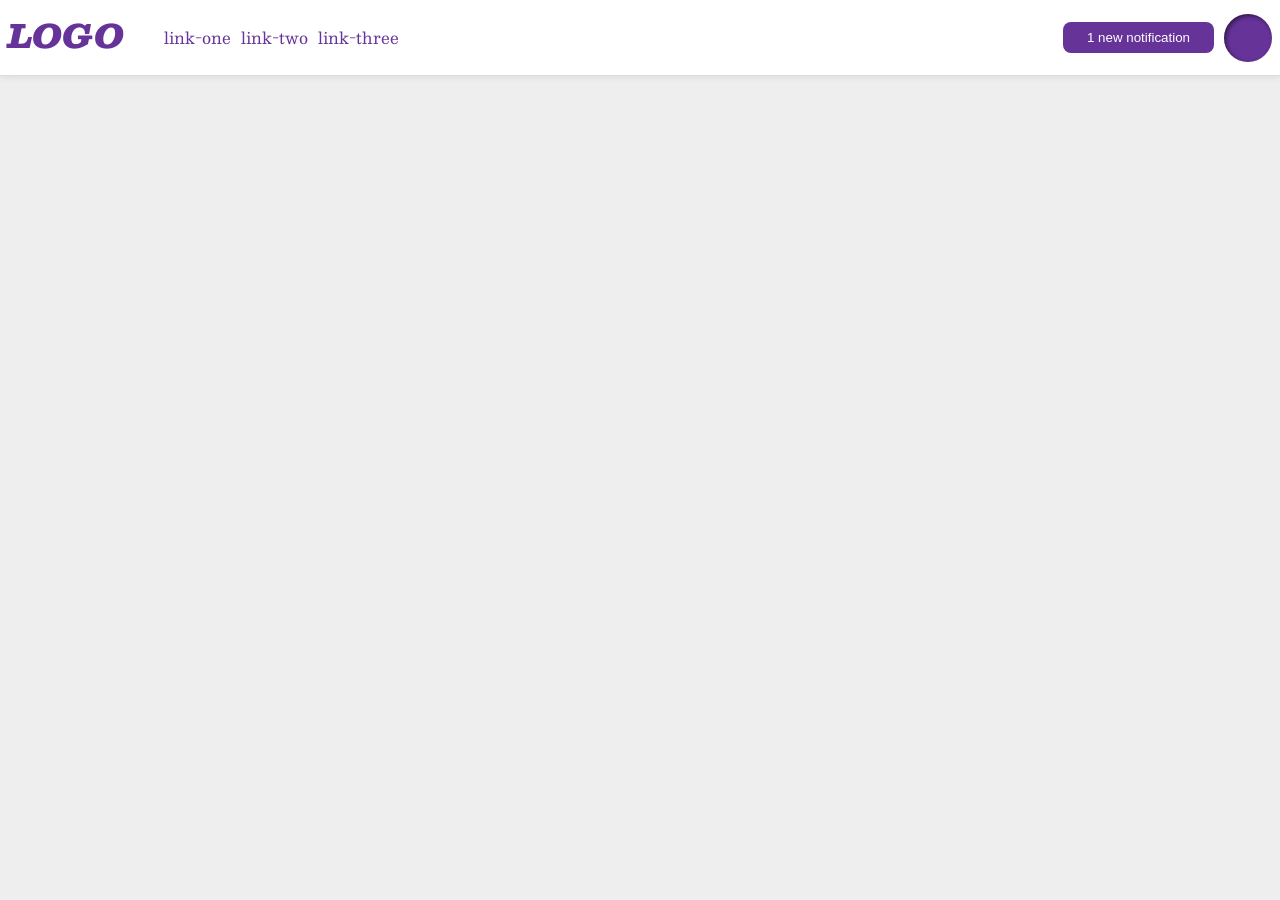
<file: flex/03-flex-header-2/index.html>
<!DOCTYPE html>
<html lang="en">
  <head>
    <meta charset="UTF-8">
    <meta http-equiv="X-UA-Compatible" content="IE=edge">
    <meta name="viewport" content="width=device-width, initial-scale=1.0">
    <title>Flex Header 2</title>
    <link rel="stylesheet" href="style.css">
  </head>
  <body>
    <div class="header">
      <div class="logo">
        LOGO
      </div>
      <ul class="links">
        <li><a href="https://google.com">link-one</a></li>
        <li><a href="https://google.com">link-two</a></li>
        <li><a href="https://google.com">link-three</a></li>
      </ul>
      <div class="right-side">
      <button class="notifications">
        1 new notification
      </button>
      <div class="profile-image"></div>
    </div>
  </div>
  </body>
</html>
</file>
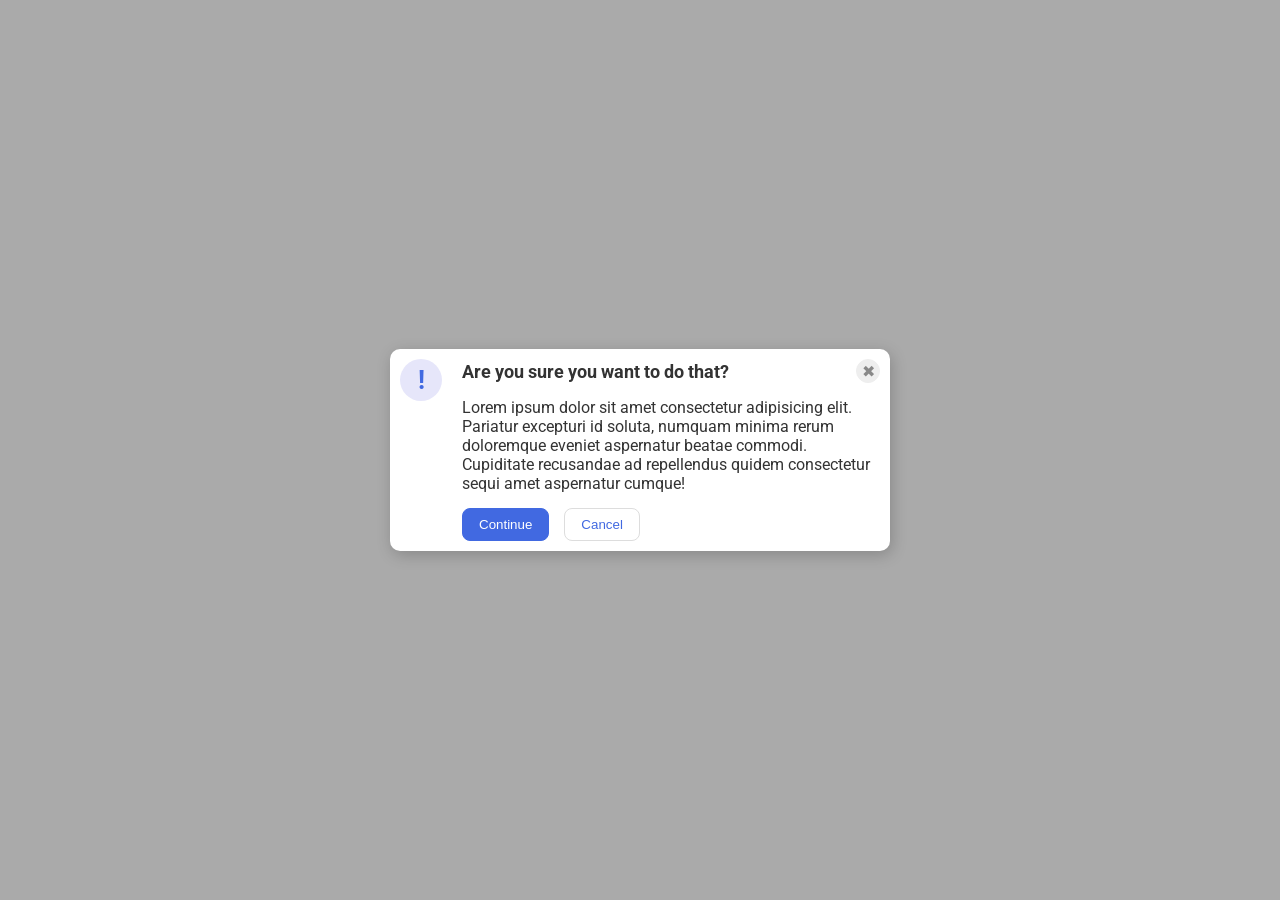
<file: flex/05-flex-modal/index.html>
<!DOCTYPE html>
<html lang="en">
  <head>
    <meta charset="UTF-8">
    <meta http-equiv="X-UA-Compatible" content="IE=edge">
    <meta name="viewport" content="width=device-width, initial-scale=1.0">
    <link rel="stylesheet" href="style.css">
    <title>Modal</title>
  </head>
  <body>
    <div class="modal">
      <div class="icon">!</div>
      <div class="start">
      <div class="header">Are you sure you want to do that?</div>
      <button class="close-button">✖</button>
     
      <div class="text">Lorem ipsum dolor sit amet consectetur adipisicing elit. Pariatur excepturi id soluta, numquam minima rerum doloremque eveniet aspernatur beatae commodi. Cupiditate recusandae ad repellendus quidem consectetur sequi amet aspernatur cumque!</div>

      
      <button class="continue">Continue</button>
      <button class="cancel">Cancel</button></div>
    </div>
  </body>
</html>
</file>
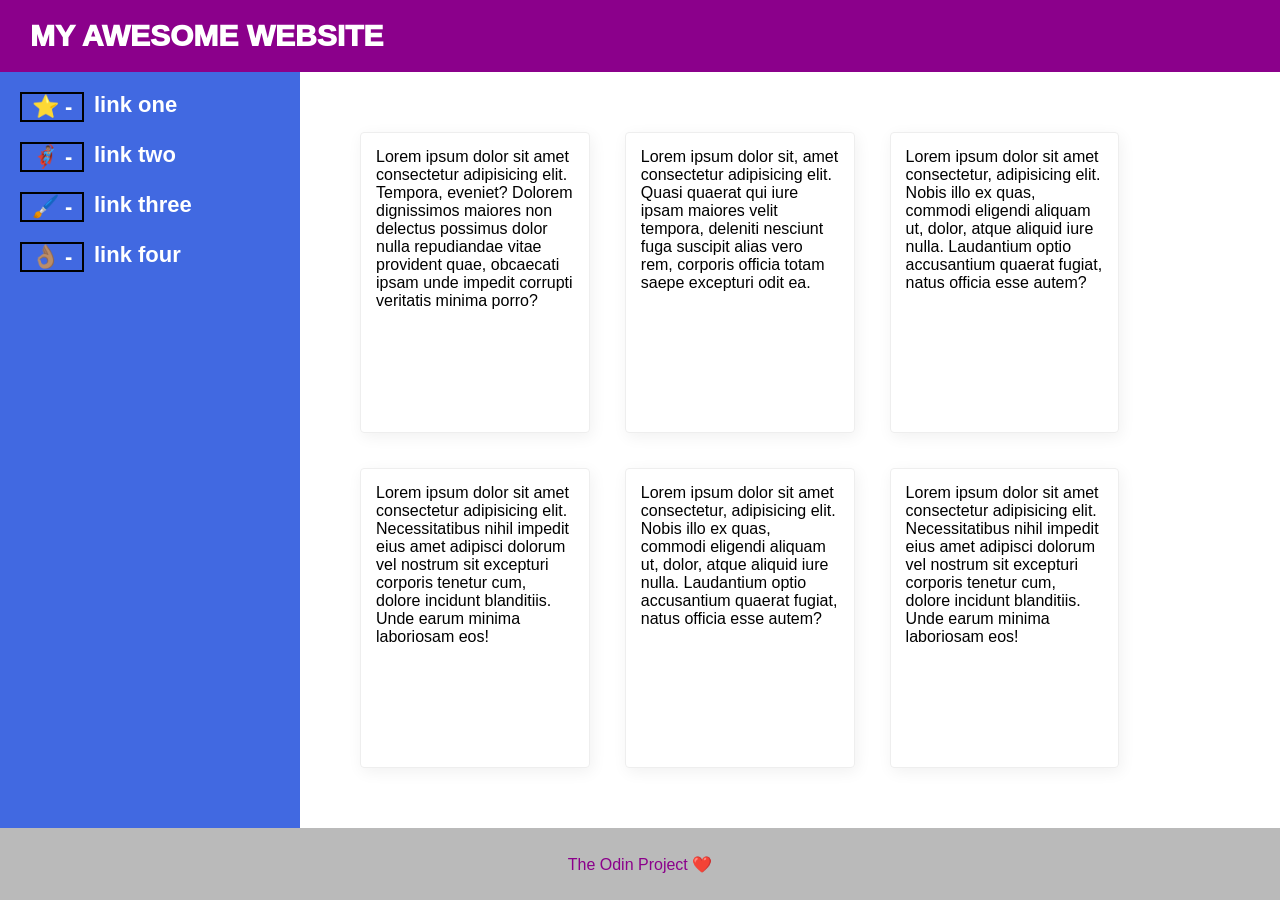
<file: flex/07-flex-layout-2/index.html>
<!DOCTYPE html>
<html lang="en">
  <head>
    <meta charset="UTF-8">
    <meta http-equiv="X-UA-Compatible" content="IE=edge">
    <meta name="viewport" content="width=device-width, initial-scale=1.0">
    <title>The Holy Grail</title>
    <link rel="stylesheet" href="style.css">
  </head>
  <body>
    <div class="header">
      MY AWESOME WEBSITE
    </div>
    <div class="web">
    <div class="sidebar">
      <ul>
        <li><a href="#"><div class="icon">⭐ -</div>  <div class="link"> link one</div></a></li>
        <li><a href="#"><div class="icon">🦸🏽‍♂️ -</div>  <div class="link">link two</div></a></li>
        <li><a href="#"><div class="icon">🖌️ -</div>  <div class="link">link three</div></a></li>
        <li><a href="#"><div class="icon">👌🏽 -</div>  <div class="link">link four</div></a></li>
      </ul>
    </div>

<div class="content">
    <div class="card">Lorem ipsum dolor sit amet consectetur adipisicing elit. Tempora, eveniet? Dolorem dignissimos maiores non delectus possimus dolor nulla repudiandae vitae provident quae, obcaecati ipsam unde impedit corrupti veritatis minima porro?</div>
    <div class="card">Lorem ipsum dolor sit, amet consectetur adipisicing elit. Quasi quaerat qui iure ipsam maiores velit tempora, deleniti nesciunt fuga suscipit alias vero rem, corporis officia totam saepe excepturi odit ea.</div>
    <div class="card">Lorem ipsum dolor sit amet consectetur, adipisicing elit. Nobis illo ex quas, commodi eligendi aliquam ut, dolor, atque aliquid iure nulla. Laudantium optio accusantium quaerat fugiat, natus officia esse autem?</div>
    <div class="card">Lorem ipsum dolor sit amet consectetur adipisicing elit. Necessitatibus nihil impedit eius amet adipisci dolorum vel nostrum sit excepturi corporis tenetur cum, dolore incidunt blanditiis. Unde earum minima laboriosam eos!</div>
    <div class="card">Lorem ipsum dolor sit amet consectetur, adipisicing elit. Nobis illo ex quas, commodi eligendi aliquam ut, dolor, atque aliquid iure nulla. Laudantium optio accusantium quaerat fugiat, natus officia esse autem?</div>
    <div class="card">Lorem ipsum dolor sit amet consectetur adipisicing elit. Necessitatibus nihil impedit eius amet adipisci dolorum vel nostrum sit excepturi corporis tenetur cum, dolore incidunt blanditiis. Unde earum minima laboriosam eos!</div>
  </div>
</div>
    <div class="footer">
      The Odin Project ❤️
    </div>
  </body>
</html>
</file>
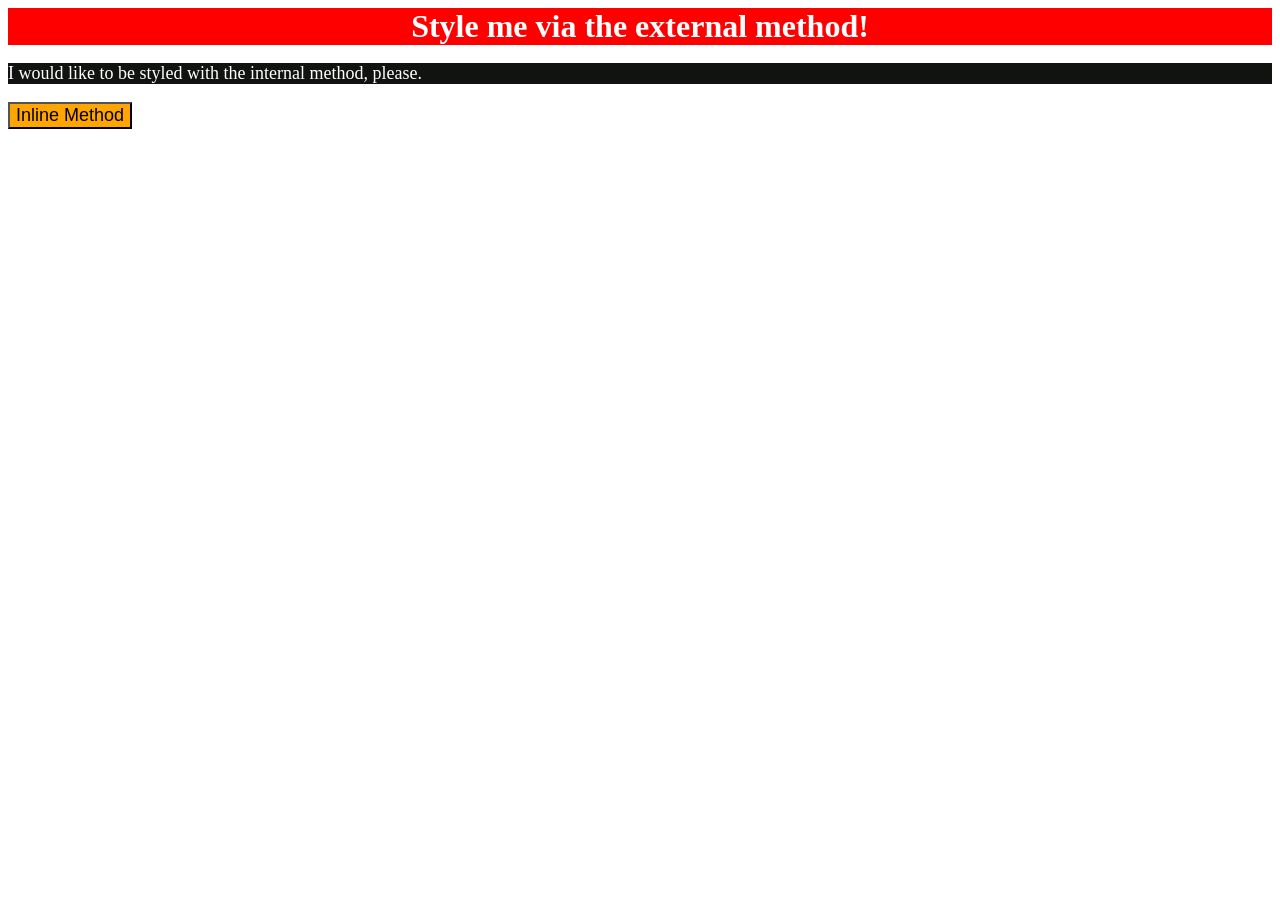
<file: foundations/01-css-methods/index.html>
<!DOCTYPE html>
<html lang="en">
  <head>
    <meta charset="UTF-8">
    <meta http-equiv="X-UA-Compatible" content="IE=edge">
    <meta name="viewport" content="width=device-width, initial-scale=1.0">
    <title>Methods for Adding CSS</title>
    <link rel="stylesheet" href="styles.css">
    <style>
  p{
    background-color: rgb(17, 19, 17);
    color:white;
    font-size:18px ;

  }
    </style>
  </head>
  <body>
    <div>Style me via the external method!</div>
    <p>I would like to be styled with the internal method, please.</p>
    <button style="background-color: orange;font-size: 18px;">Inline Method</button>
  </body>
</html>
</file>
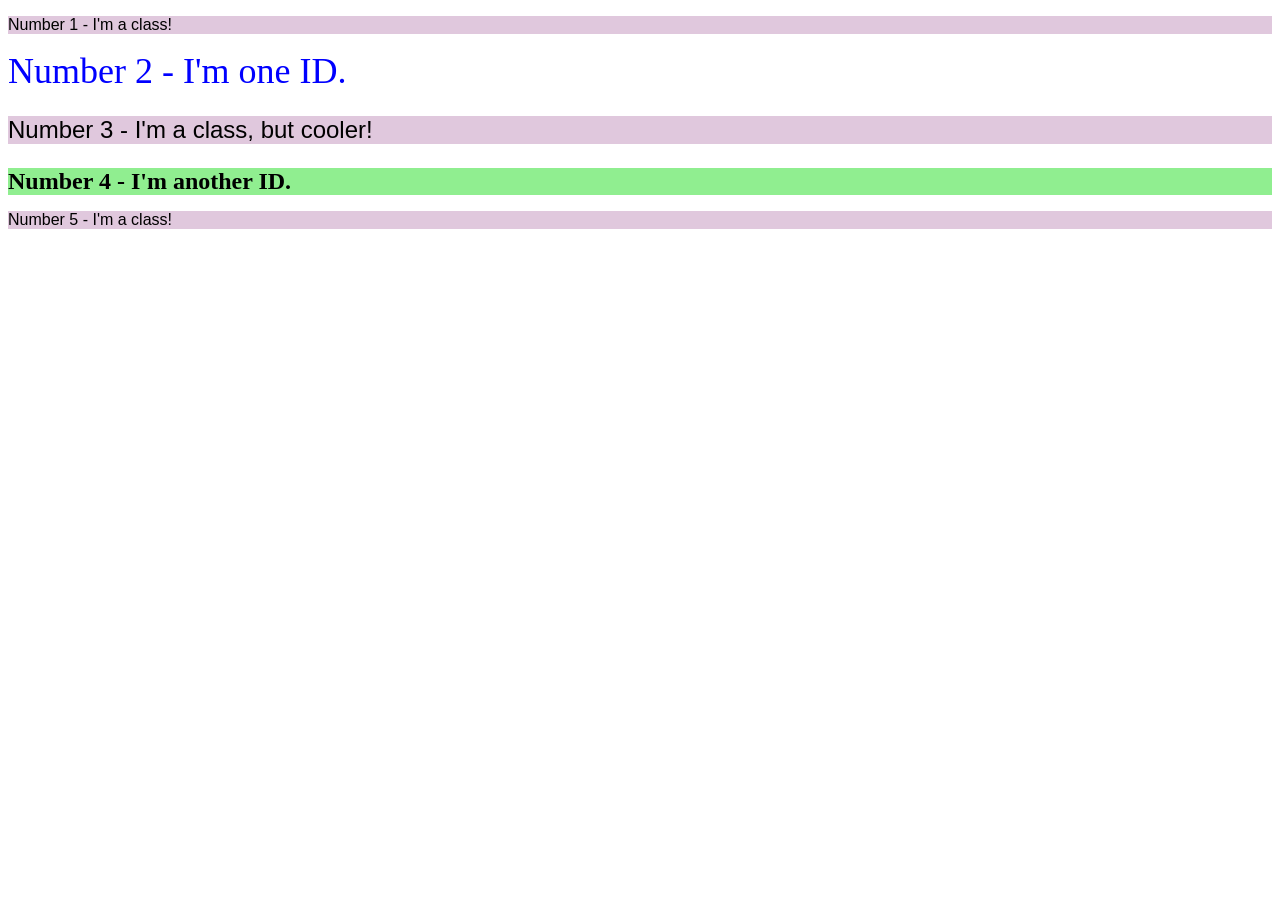
<file: foundations/02-class-id-selectors/index.html>
<!DOCTYPE html>
<html lang="en">
  <head>
    <meta charset="UTF-8">
    <meta http-equiv="X-UA-Compatible" content="IE=edge">
    <meta name="viewport" content="width=device-width, initial-scale=1.0">
    <title>Class and ID Selectors</title>
    <link rel="stylesheet" href="style.css">
  </head>
  <body>
    <p class="odd">Number 1 - I'm a class!</p>
    <div id="two">Number 2 - I'm one ID.</div>
    <p class="odd third">Number 3 - I'm a class, but cooler!</p>
    <div id="four">Number 4 - I'm another ID.</div>
    <p class="odd">Number 5 - I'm a class!</p>
  </body>
</html>
</file>
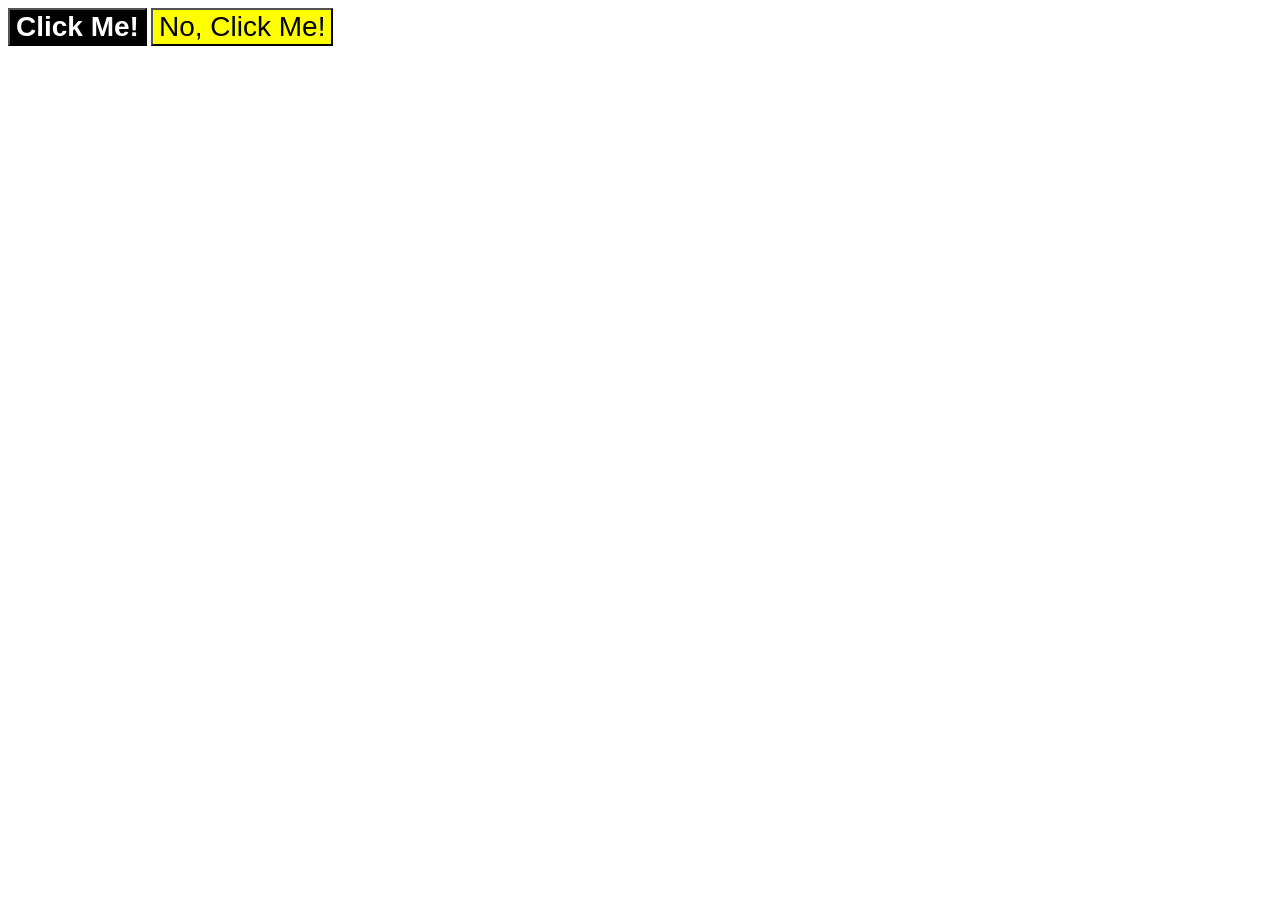
<file: foundations/03-grouping-selectors/index.html>
<!DOCTYPE html>
<html lang="en">
  <head>
    <meta charset="UTF-8">
    <meta http-equiv="X-UA-Compatible" content="IE=edge">
    <meta name="viewport" content="width=device-width, initial-scale=1.0">
    <title>Grouping Selectors</title>
    <link rel="stylesheet" href="style.css">
  </head>
  <body>
    <button id="first">Click Me!</button>
    <button id="second">No, Click Me!</button>
  </body>
</html>
</file>
<file: flex/03-flex-header-2/style.css>
/* this is some magical font-importing.  
you'll learn about it later. */
@import url('https://fonts.googleapis.com/css2?family=Besley:ital,wght@0,400;1,900&display=swap');

body {
  margin: 0;
  background: #eee;
  font-family: Besley, serif;
}

.header {
  background: white;
  border-bottom: 1px solid #ddd;
  box-shadow: 0 0 8px rgba(0,0,0,.1);
  display: flex;
  padding:8px;
}

.profile-image {
  background: rebeccapurple;
  box-shadow: inset 2px 2px 4px rgba(0,0,0,.5);
  border-radius: 50%;
  width: 48px;
  height: 48px;
}

.logo {
  color: rebeccapurple;
  font-size: 32px;
  font-weight: 900;
  font-style: italic;
}

button {
  border: none;
  border-radius: 8px;
  background: rebeccapurple;
  color: white;
  padding: 8px 24px;
}

a {
  /* this removes the line under our links */
  text-decoration: none;
  color: rebeccapurple;
}

ul {
  list-style-type: none;
  display: flex;
  margin-right: auto;
  gap:10px;
}
.right-side{
  display: flex;
  gap:10px;
  align-items: center;
}
</file>
<file: flex/05-flex-modal/style.css>
@import url('https://fonts.googleapis.com/css2?family=Roboto:wght@400;700&display=swap');

html, body {
  height: 100%;
}

body {
  font-family: Roboto, sans-serif;
  margin: 0;
  background: #aaa;
  color: #333;
  /* I'll give you this one for free lol */
  display: flex;
  align-items: center;
  justify-content: center;
}

.modal {
  background: white;
  width: 480px;
  border-radius: 10px;
 
  box-shadow: 2px 4px 16px rgba(0,0,0,.2);
  display: flex;
  padding: 10px;
  gap:20px;

}

.icon {
  color: royalblue;
  font-size: 26px;
  font-weight: 700;
  background: lavender;
  width: 42px;
  height: 42px;
  border-radius: 50%;
flex-shrink: 0;
display: flex;
justify-content: center;
align-items: center;
}

.close-button {
  background: #eee;
  border-radius: 50%;
  color: #888;
  font-weight: 400;
  font-size: 16px;
  height: 24px;
  width: 24px;
  display: flex;
  align-items: center;
  justify-content: center;
  border: 1px solid #eee;
  padding: 0;
}

button {
  cursor: pointer;
  padding: 8px 16px;
  border-radius: 8px;
}

button.continue {
  background: royalblue;
  border: 1px solid royalblue;
  color: white;
}

button.cancel {
  background: white;
  border: 1px solid #ddd;
  color: royalblue;
}
.header{
  margin-right: auto;
  font-weight: bold;
  font-size: large;
}

.start{
  display: flex;
  flex-wrap: wrap;
  align-items: center;
  gap:15px;
}
</file>
<file: flex/07-flex-layout-2/style.css>
body {
  font-family: -apple-system, BlinkMacSystemFont, 'Segoe UI', Roboto, Oxygen, Ubuntu, Cantarell, 'Open Sans', 'Helvetica Neue', sans-serif;
  margin: 0;
  min-height: 100vh;
}

.header {
  height: 72px;
  background: darkmagenta;
  color: white;
  display: flex;
align-items: center;
font-weight: 1000;
font-size: 30px;
padding-left:30px;
}

.footer{
  height: 72px;
  background: #bababa;
  color: darkmagenta;
display: flex;
justify-content: center;
align-items: center;
}

.sidebar {
  width: 300px;
  background: royalblue;
  box-sizing: border-box;
}

.card {
  border: 1px solid #eee;
  box-shadow: 2px 4px 16px rgba(0,0,0,.06);
  border-radius: 4px;
}
body{
  display:flex;
  flex-direction: column;
}
.web{
  display: flex;
  flex:1;
}
.content{
  display: flex;
  flex-wrap: wrap;

  gap:35px;
  padding:60px;
  
}
.card{
  flex-basis: 23%;
  padding:15px;
}
.sidebar{
  flex-shrink: 0;
  padding: 20px;
}
ul{
  list-style-type: none;
  display: flex;
  flex-direction: column;
  gap:20px;
  padding: 0;
  margin:0;
}
li a{
  text-decoration: none;
  color:white;
  font-weight: bold;
  font-size: 22px;
  display: flex;
  gap:10px;
}
.icon{
  display: flex;
  justify-content: center;
  border: 2px solid black;
  width:60px;
}
</file>
<file: foundations/01-css-methods/styles.css>
div{
    background-color: red;
    color:white;
    font-size: 32px;
    font-weight: bold;
    text-align: center;
}
.odd{
    background-color: rgb(189, 123, 180);

}
</file>
<file: foundations/02-class-id-selectors/style.css>
.odd{
    background-color: rgb(224, 200, 221);
font-family: Verdana,"DejavuSans  ", sans-serif;
}
#two{
    font-size:36px;
    color:blue;
}
.odd.third{
    font-size: 24px;
}
#four{
   background-color: lightgreen;
    font-size:24px;
    font-weight: bold;

}
</file>
<file: foundations/03-grouping-selectors/style.css>
#first{
    background-color: black;
    color:white;
    font-weight: bold;
}
#second{
    background-color: yellow;
}
#first,#second{
    font-size:28px ;
    font-family:  Helvetica,"Times New Roman", sans-serif;
}
</file>
